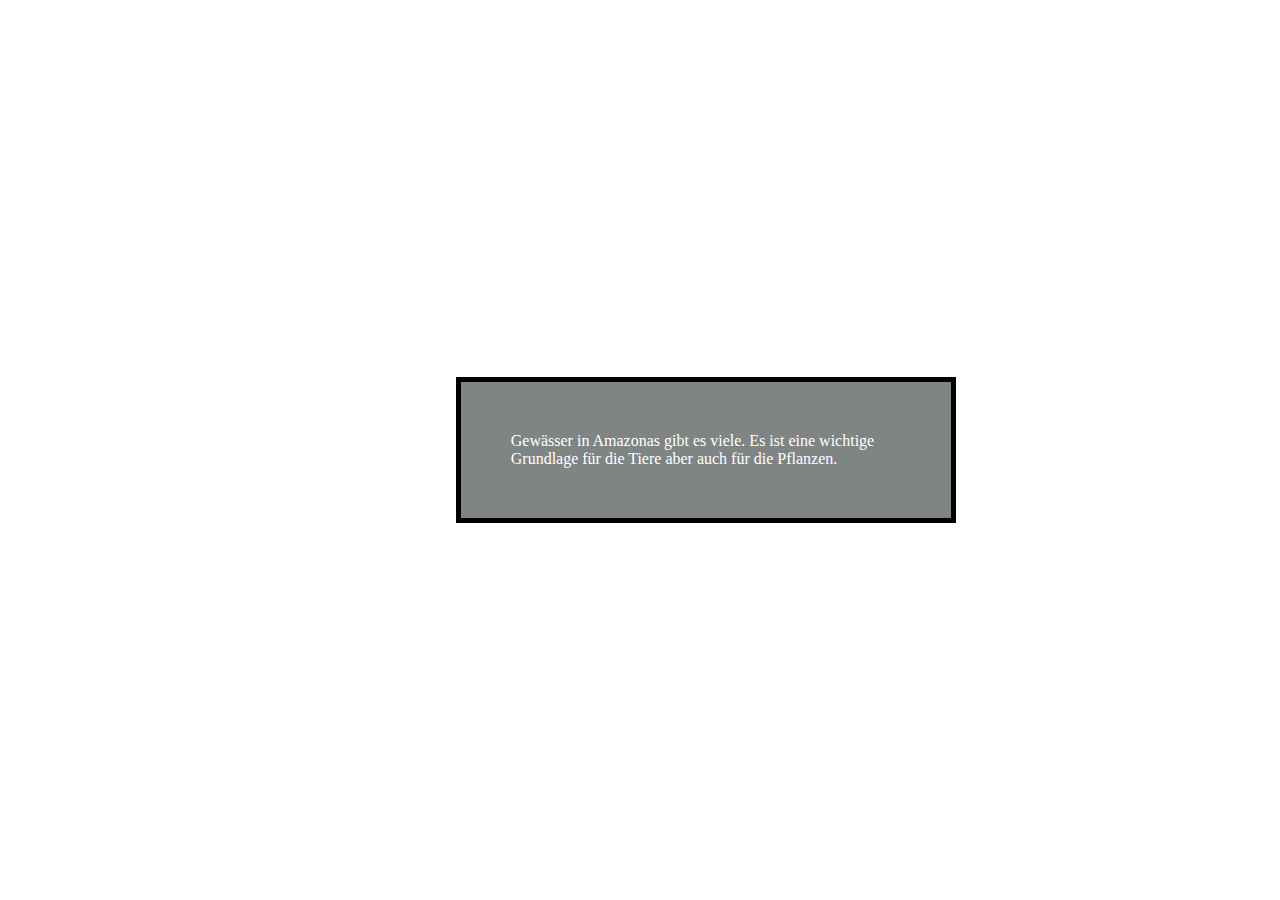
<file: Gewässer.html>
<!DOCTYPE html>
<html lang="en">
<head>
    <meta charset="UTF-8">
    <meta name="viewport" content="width=device-width, initial-scale=1.0">
    <title> <em>Gewässer </em> </title>
    <link rel="stylesheet" href="style.css">
</head>
 <style>
    .element-with-background {
        background-image: url("https://images.unsplash.com/photo-1585926494452-3bbf4064af50?ixlib=rb-4.0.3&ixid=M3wxMjA3fDB8MHxwaG90by1wYWdlfHx8fGVufDB8fHx8fA%3D%3D&auto=format&fit=crop&w=2940&q=80");
    }
    h1 {
        color: #fff;
    }
 </style>
 <body>
    <main class="element-with-background">
        <h1 class="scale">
            Gewässer
           
            </h1> 
            <section id="box">
              Gewässer in Amazonas gibt es viele. Es ist eine wichtige Grundlage für die Tiere aber auch für die Pflanzen. 

            </section>
</body>
</file>
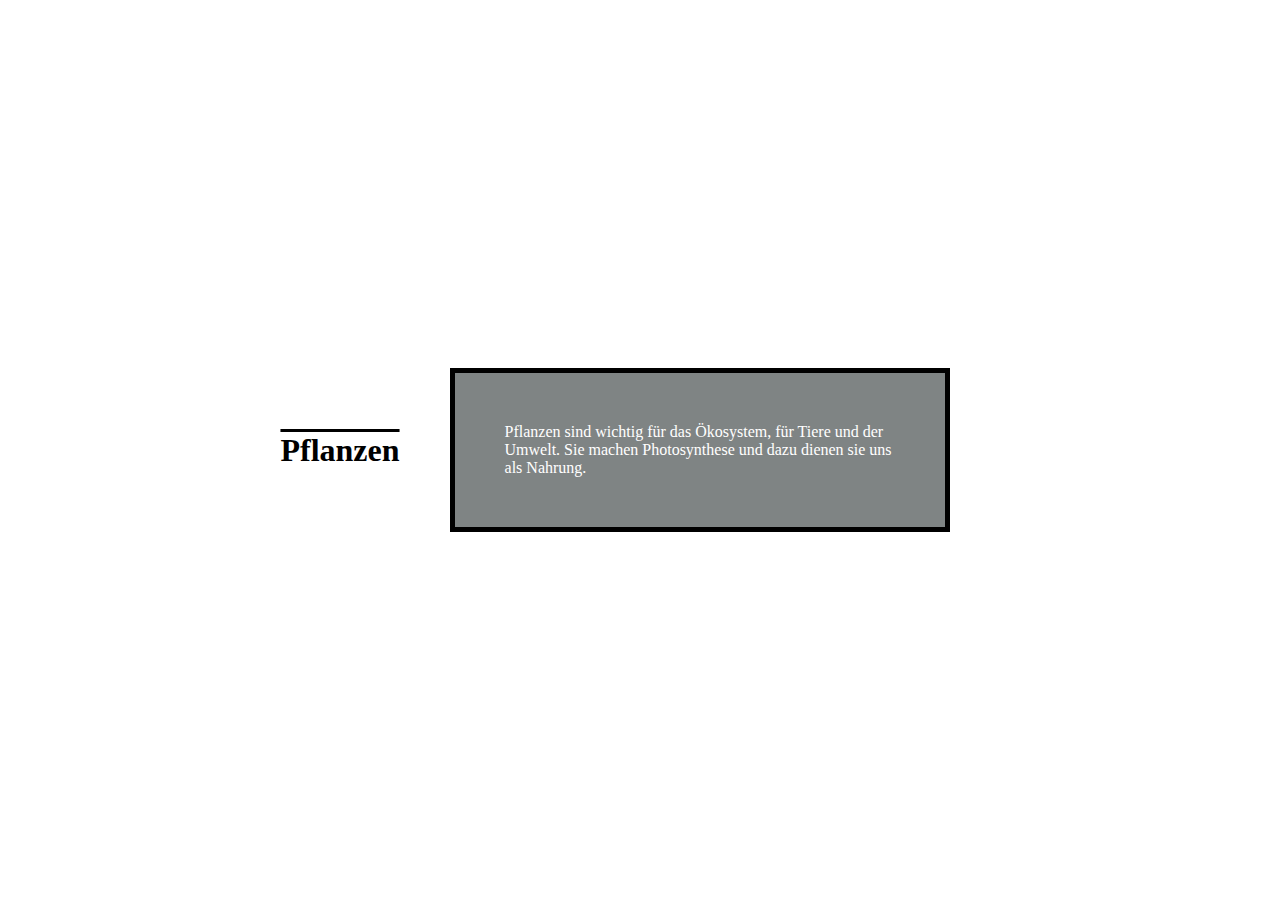
<file: Pflanzen.html>
<!DOCTYPE html>
<html lang="en">
<head>
    <meta charset="UTF-8">
    <meta name="viewport" content="width=device-width, initial-scale=1.0">
    <title> <em>Pflanzen </em> </title>
    <link rel="stylesheet" href="style.css">
</head>

<body>
    <main class="element-with-background">
        <h1 class="scale">
            Pflanzen 
           
            </h1> 
       
        <section id="box"> Pflanzen sind wichtig für das Ökosystem, für Tiere und der Umwelt. Sie machen Photosynthese und dazu dienen sie uns als Nahrung.
       </section>
      
       
       </main>
       
       
</body>
</html>
</file>
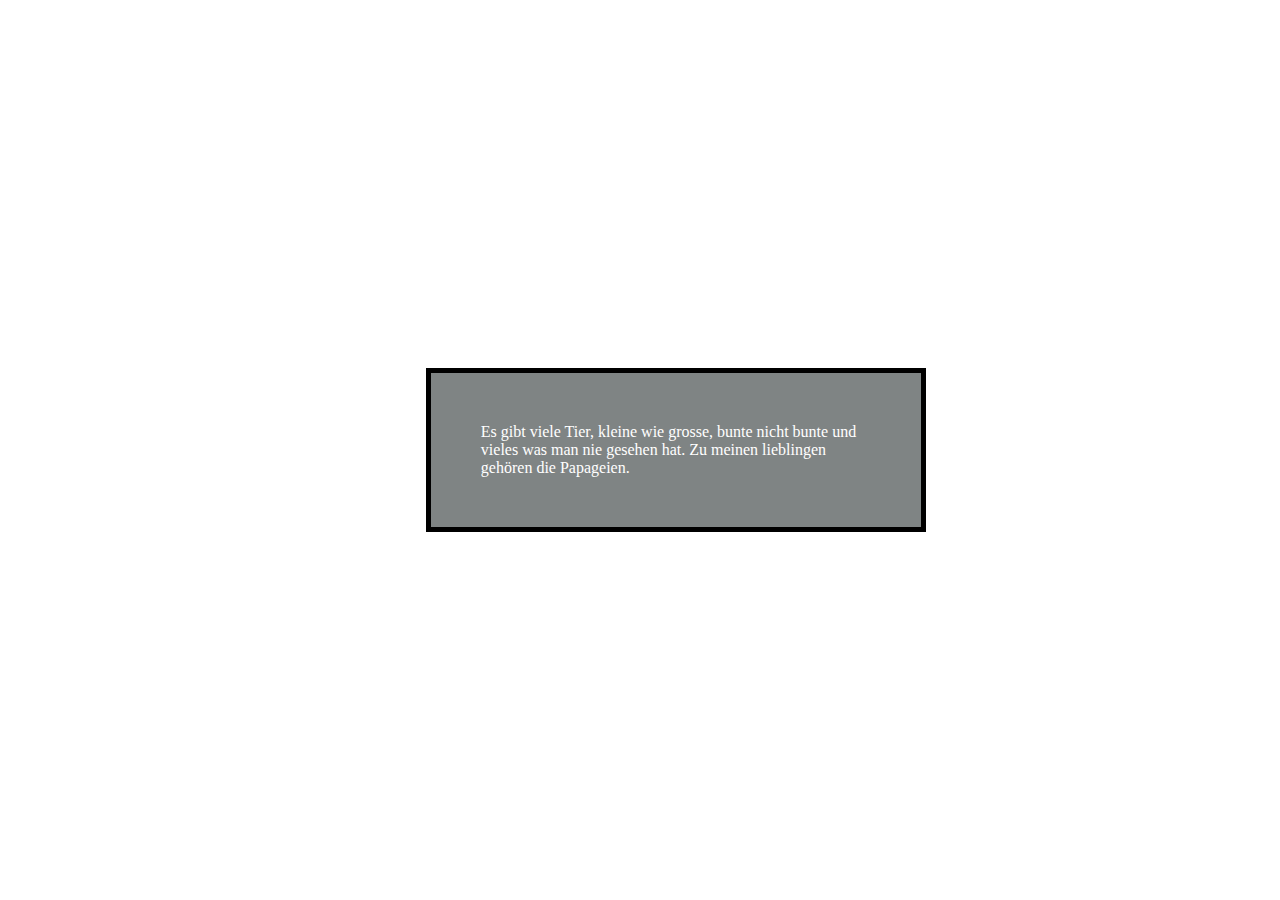
<file: Tiere.html>
<!DOCTYPE html>
<html lang="en">
<head>
    <meta charset="UTF-8">
    <meta name="viewport" content="width=device-width, initial-scale=1.0">
    <title> <em>Tiere</em> </title>
    <link rel="stylesheet" href="style.css">

    <style>
        .element-with-background { 
            background-image: url("https://images.unsplash.com/photo-1605041833600-7e52e4620830?ixlib=rb-4.0.3&ixid=M3wxMjA3fDB8MHxzZWFyY2h8MTB8fGFtYXpvbmFzJTIwVGllcmV8ZW58MHx8MHx8fDA%3D&auto=format&fit=crop&w=1400&q=60");
        }

        h1 {
            color: white;
        
        }
    </style>
</head>

<body>
    <main class="element-with-background">
        <h1 class="scale">
            Tiere
           
            </h1> 
            <section id="box">
                Es gibt viele Tier, kleine wie grosse, bunte nicht bunte und vieles was man nie gesehen hat. Zu meinen lieblingen gehören die Papageien. 

            </section>
</body>
</file>
<file: style.css>
@import url(https://fonts.google.com/specimen/Poppins);
* {
  margin: 0;
  padding: 0;
  box-sizing: border-box;
  font-family: ''Poppins'' sans-serif;
}


.element-with-background {
  height: 100vh;
  background-image: url("https://images.unsplash.com/photo-1524055988636-436cfa46e59e?ixlib=rb-4.0.3&ixid=M3wxMjA3fDB8MHxzZWFyY2h8N3x8UExhbnplbiUyMGhpbnRlcmdydW5kfGVufDB8fDB8fHww&auto=format&fit=crop&w=900&q=60");
  background-repeat: no-repeat;
  background-position: center;
  background-size: cover;

  color: white;
  display: flex;
  justify-content: center;
  align-items: center;
}

h1 {
  color: black;
  text-decoration: overline; 
}

ul {
  list-style-type: none;
  margin: 0;
  padding: 0;
  
  background-color: red; 
} 

 .header{
  position: fixed;
  top: 0;
  left: 0;
  width: 100%;
  padding: 1.3rem 10%;
  /*background: rgba(0, 0, 0, .1);*/
  /*backdrop-filter: blur(50px);*/
  display: flex;
  justify-content:space-between;
  align-items: center;
  
 }
 .Nature{
  font-size: 2rem;
  color: #635c5c;
  text-decoration: none;
  font-weight: 700;

 }

 .navbar a {
  font-size: 1.15rem;
  color: #242323;
  text-decoration: none;
  font-weight: 500;
  margin-left: 2.5rem;
  
 }

.navbar {
  position: absolute;
  top: 100%;
  left: 0;
  width: 100%;
  height: 17.7rem;
  background:rgba(0, 0, 0, .1);
  backdrop-filter: blur(50px);
}
.navbar a {
  display: block;
  font-size: 1.8rem;
  margin: 2.0rem 0;
 text-align: center;
}

  h2{
    color: rgb(2, 43, 20);
    text-decoration: overline; 
    text-align: left; 
   
  }
  .scale {
    animation: scale-anim 1s both ease-in-out infinite alternate;
  }
  
  @keyframes scale-anim {
    from {transform: scale(1)}
    to {transform: scale(1.5)}
  }

#box {
  background-color: rgb(127, 132, 132);
  border: 5px solid black;
  margin: 50px;
  padding: 50px;
  width: 500px;
 
}
</file>
